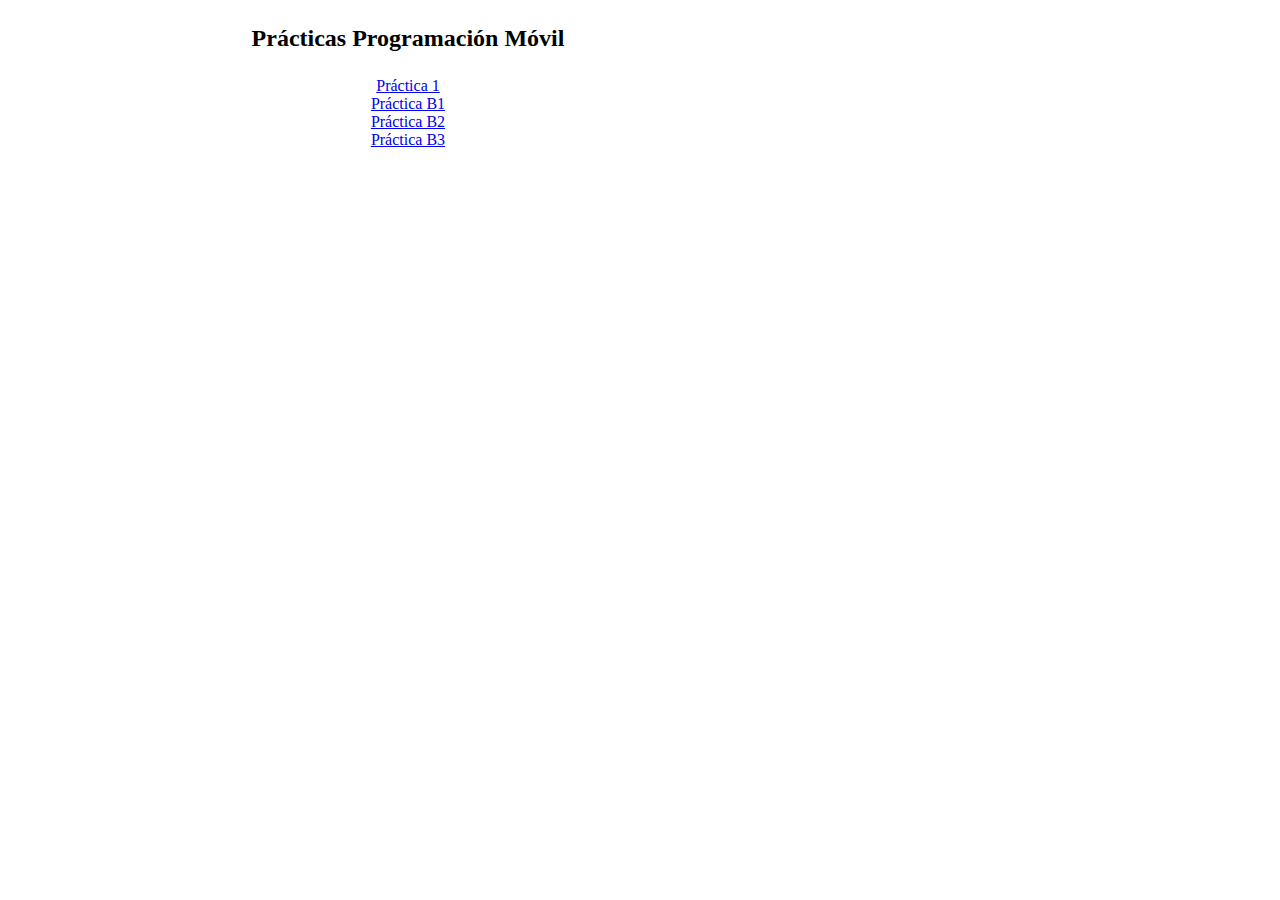
<file: index.html>
<!doctype html>
<html lang="en">

<head>
    <meta charset="utf-8">
    <meta name="viewport" content="width=device-width, initial-scale=1, shrink-to-fit=no">
    <link rel="stylesheet" href="https://cdn.jsdelivr.net/npm/bootstrap@4.2.1/dist/css/bootstrap.min.css"
        integrity="sha384-GJzZqFGwb1QTTN6wy59ffF1BuGJpLSa9DkKMp0DgiMDm4iYMj70gZWKYbI706tWS" crossorigin="anonymous">

    <title>Prácticas Programación Móvil</title>
</head>

<body>
    <div class="col">
        <div class="col-md-8 mx-auto" style="max-width: 50rem; margin-top: 25px; text-align: center;">
            <h2>Prácticas Programación Móvil</h2>
        </div>       
        <div class="col-md-8 mx-auto" style="max-width: 50rem; margin-top: 25px;">
            <div class="alert alert-primary" role="alert" style="text-align: center;">
                <a href="./practica_1/practica_1.html">Práctica 1</a>
            </div>
        </div>
        <div class="col-md-8 mx-auto" style="max-width: 50rem;">
            <div class="alert alert-primary" role="alert" style="text-align: center;">
                <a href="./practica_b1/practica_b1.html">Práctica B1</a>
            </div>
        </div>
        <div class="col-md-8 mx-auto" style="max-width: 50rem;">
            <div class="alert alert-primary" role="alert" style="text-align: center;">
                <a href="./practica_b2/practica_b2.html">Práctica B2</a>
            </div>
        </div>
        <div class="col-md-8 mx-auto" style="max-width: 50rem;">
            <div class="alert alert-primary" role="alert" style="text-align: center;">
                <a href="./practica_b3/practica_b3.html">Práctica B3</a>
            </div>
        </div>
    </div>
</body>

</html>
</file>
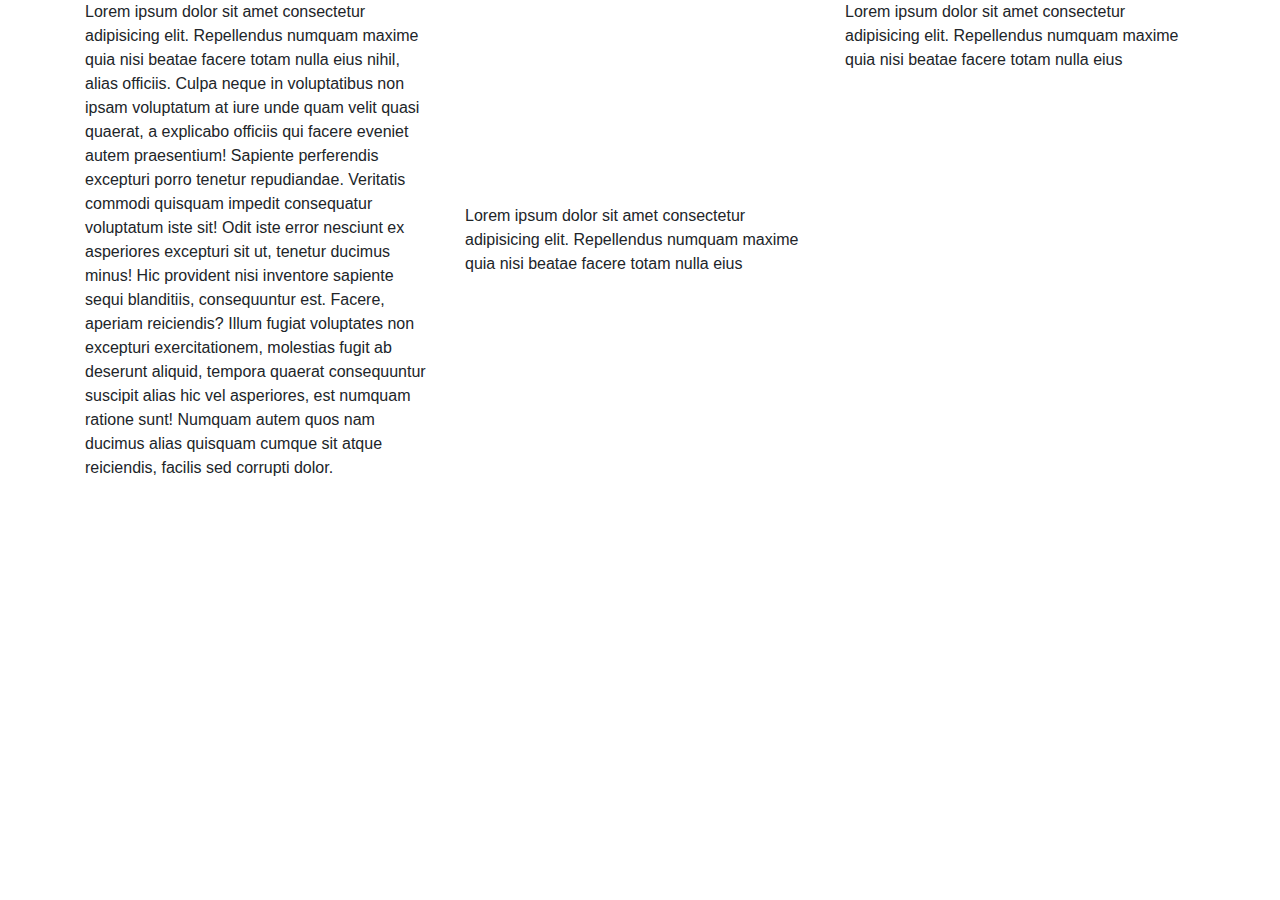
<file: practica_1/practica_1.html>
<!doctype html>
<html lang="en">

<head>
    <!-- Required meta tags -->
    <meta charset="utf-8">
    <meta name="viewport" content="width=device-width, initial-scale=1, shrink-to-fit=no">

    <!-- Bootstrap CSS -->
    <link rel="stylesheet" href="https://cdn.jsdelivr.net/npm/bootstrap@4.4.1/dist/css/bootstrap.min.css"
        integrity="sha384-Vkoo8x4CGsO3+Hhxv8T/Q5PaXtkKtu6ug5TOeNV6gBiFeWPGFN9MuhOf23Q9Ifjh" crossorigin="anonymous">

    <title>Hello, world!</title>
</head>

<body>
    <!-- <p>12 para tamaño completo</p> -->
    <div class="container">
        <div class="row">
            <div class="col-12 col-sm-6 col-md-4">
                <p>Lorem ipsum dolor sit amet consectetur adipisicing elit. Repellendus numquam maxime quia nisi beatae facere totam nulla eius nihil, alias officiis. Culpa neque in voluptatibus non ipsam voluptatum at iure unde quam velit quasi quaerat, a explicabo officiis qui facere eveniet autem praesentium! Sapiente perferendis excepturi porro tenetur repudiandae. Veritatis commodi quisquam impedit consequatur voluptatum iste sit! Odit iste error nesciunt ex asperiores excepturi sit ut, tenetur ducimus minus! Hic provident nisi inventore sapiente sequi blanditiis, consequuntur est. Facere, aperiam reiciendis? Illum fugiat voluptates non excepturi exercitationem, molestias fugit ab deserunt aliquid, tempora quaerat consequuntur suscipit alias hic vel asperiores, est numquam ratione sunt! Numquam autem quos nam ducimus alias quisquam cumque sit atque reiciendis, facilis sed corrupti dolor.</p>
            </div>
            <div class="col-12 col-sm-6 col-md-4 align-self-center">
                <p>Lorem ipsum dolor sit amet consectetur adipisicing elit. Repellendus numquam maxime quia nisi beatae facere totam nulla eius</p>
            </div>
            <div class="col-12 col-md-4 justify-content-center">
                <p>Lorem ipsum dolor sit amet consectetur adipisicing elit. Repellendus numquam maxime quia nisi beatae facere totam nulla eius</p>
            </div>
        </div>
    </div>
    <!-- Optional JavaScript -->
    <!-- jQuery first, then Popper.js, then Bootstrap JS -->
    <script src="https://code.jquery.com/jquery-3.4.1.slim.min.js"
        integrity="sha384-J6qa4849blE2+poT4WnyKhv5vZF5SrPo0iEjwBvKU7imGFAV0wwj1yYfoRSJoZ+n"
        crossorigin="anonymous"></script>
    <script src="https://cdn.jsdelivr.net/npm/popper.js@1.16.0/dist/umd/popper.min.js"
        integrity="sha384-Q6E9RHvbIyZFJoft+2mJbHaEWldlvI9IOYy5n3zV9zzTtmI3UksdQRVvoxMfooAo"
        crossorigin="anonymous"></script>
    <script src="https://cdn.jsdelivr.net/npm/bootstrap@4.4.1/dist/js/bootstrap.min.js"
        integrity="sha384-wfSDF2E50Y2D1uUdj0O3uMBJnjuUD4Ih7YwaYd1iqfktj0Uod8GCExl3Og8ifwB6"
        crossorigin="anonymous"></script>
</body>

</html>
</file>
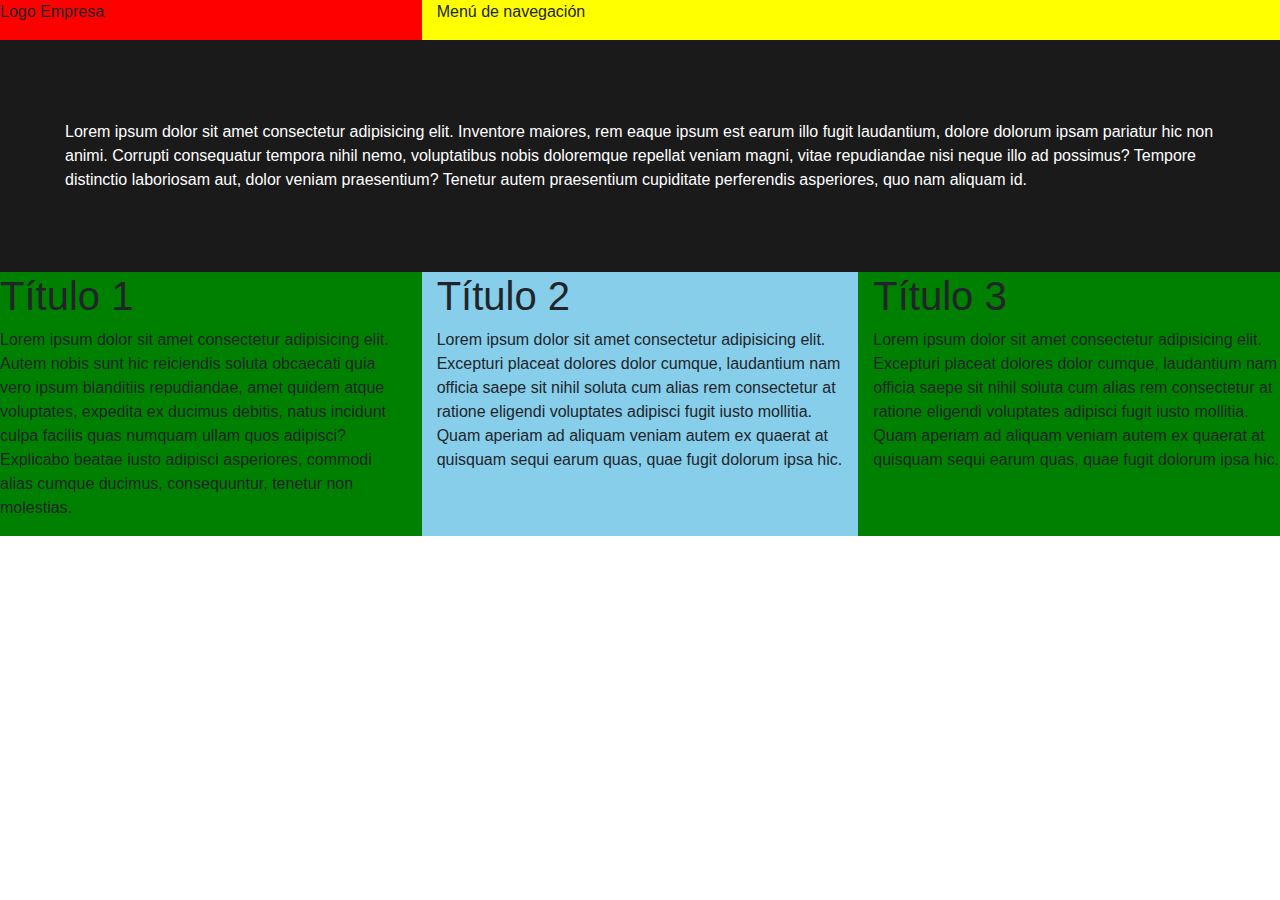
<file: practica_b1/practica_b1.html>
<!doctype html>
<html lang="en">

<head>
    <!-- Required meta tags -->
    <meta charset="utf-8">
    <meta name="viewport" content="width=device-width, initial-scale=1, shrink-to-fit=no">

    <!-- Bootstrap CSS -->
    <link rel="stylesheet" href="https://cdn.jsdelivr.net/npm/bootstrap@4.4.1/dist/css/bootstrap.min.css"
        integrity="sha384-Vkoo8x4CGsO3+Hhxv8T/Q5PaXtkKtu6ug5TOeNV6gBiFeWPGFN9MuhOf23Q9Ifjh" crossorigin="anonymous">
    <link rel="stylesheet" href="style.css">
    <title>Práctica_b1</title>
</head>

<body>
    <!-- <p>12 para tamaño completo</p> -->
    <div class="row">
        <div class="col-12 col-md-4 col-sm-6" id="logo">
            <p>Logo Empresa</p>
        </div>
        <div class="col-12 col-md-8 col-sm-6" id="nav_bar">
            <p>Menú de navegación</p>
        </div>
    </div>
    <div class="row">
        <div class="col" id="p1">
            Lorem ipsum dolor sit amet consectetur adipisicing elit. Inventore maiores, rem eaque ipsum est earum illo fugit laudantium, dolore dolorum ipsam pariatur hic non animi. Corrupti consequatur tempora nihil nemo, voluptatibus nobis doloremque repellat veniam magni, vitae repudiandae nisi neque illo ad possimus? Tempore distinctio laboriosam aut, dolor veniam praesentium? Tenetur autem praesentium cupiditate perferendis asperiores, quo nam aliquam id.
        </div>
    </div>
    <div class="row">
        <div class="col-12 col-md-4 col-sm-6" id="t1">
            <h1>
                Título 1
            </h1>
            <p>Lorem ipsum dolor sit amet consectetur adipisicing elit. Autem nobis sunt hic reiciendis soluta obcaecati quia vero ipsum blanditiis repudiandae, amet quidem atque voluptates, expedita ex ducimus debitis, natus incidunt culpa facilis quas numquam ullam quos adipisci? Explicabo beatae iusto adipisci asperiores, commodi alias cumque ducimus, consequuntur, tenetur non molestias.</p>
        </div>
        <div class="col-12 col-md-4 col-sm-6" id="t2">
            <h1>
                Título 2
            </h1>
            <p>
                Lorem ipsum dolor sit amet consectetur adipisicing elit. Excepturi placeat dolores dolor cumque, laudantium nam officia saepe sit nihil soluta cum alias rem consectetur at ratione eligendi voluptates adipisci fugit iusto mollitia. Quam aperiam ad aliquam veniam autem ex quaerat at quisquam sequi earum quas, quae fugit dolorum ipsa hic.
            </p>
        </div>
        <div class="col-12 col-md-4 col-sm-12" id="t1">
            <h1>
                Título 3
            </h1>
            <p>
                Lorem ipsum dolor sit amet consectetur adipisicing elit. Excepturi placeat dolores dolor cumque, laudantium nam officia saepe sit nihil soluta cum alias rem consectetur at ratione eligendi voluptates adipisci fugit iusto mollitia. Quam aperiam ad aliquam veniam autem ex quaerat at quisquam sequi earum quas, quae fugit dolorum ipsa hic.
            </p>
        </div>
    </div>
    <!-- Optional JavaScript -->
    <!-- jQuery first, then Popper.js, then Bootstrap JS -->
    <script src="https://code.jquery.com/jquery-3.4.1.slim.min.js"
        integrity="sha384-J6qa4849blE2+poT4WnyKhv5vZF5SrPo0iEjwBvKU7imGFAV0wwj1yYfoRSJoZ+n"
        crossorigin="anonymous"></script>
    <script src="https://cdn.jsdelivr.net/npm/popper.js@1.16.0/dist/umd/popper.min.js"
        integrity="sha384-Q6E9RHvbIyZFJoft+2mJbHaEWldlvI9IOYy5n3zV9zzTtmI3UksdQRVvoxMfooAo"
        crossorigin="anonymous"></script>
    <script src="https://cdn.jsdelivr.net/npm/bootstrap@4.4.1/dist/js/bootstrap.min.js"
        integrity="sha384-wfSDF2E50Y2D1uUdj0O3uMBJnjuUD4Ih7YwaYd1iqfktj0Uod8GCExl3Og8ifwB6"
        crossorigin="anonymous"></script>
</body>

</html>
</file>
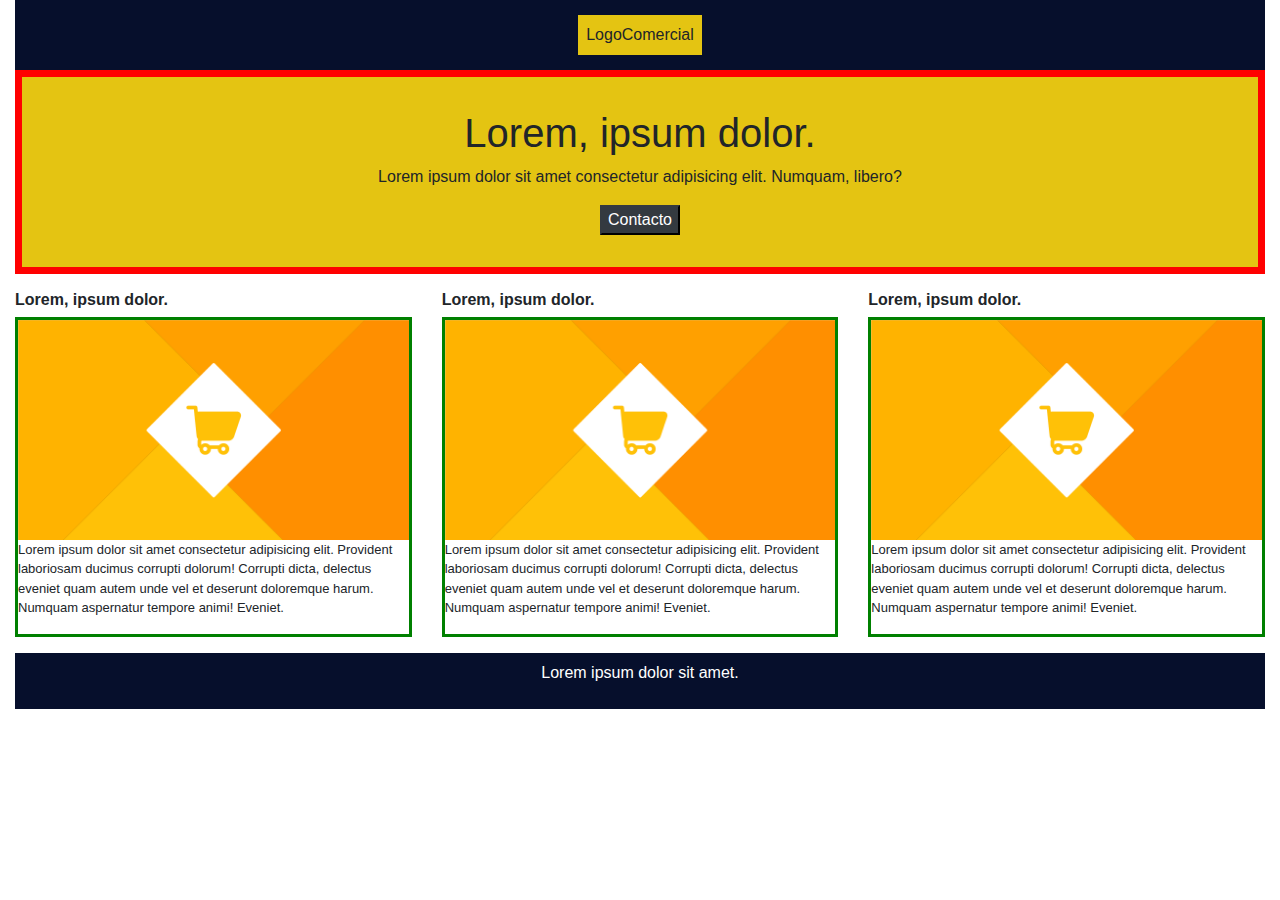
<file: practica_b2/practica_b2.html>
<!doctype html>
<html lang="en">

<head>
    <meta charset="utf-8">
    <meta name="viewport" content="width=device-width, initial-scale=1, shrink-to-fit=no">

    <!-- Bootstrap CSS -->
    <link rel="stylesheet" href="https://cdn.jsdelivr.net/npm/bootstrap@4.4.1/dist/css/bootstrap.min.css"
        integrity="sha384-Vkoo8x4CGsO3+Hhxv8T/Q5PaXtkKtu6ug5TOeNV6gBiFeWPGFN9MuhOf23Q9Ifjh" crossorigin="anonymous">
    <link rel="stylesheet" href="style.css">
    <title>Práctica_b1</title>
</head>

<body>

    <div class="col">
        <div class="container-top">
            <div class="col">
                <div class="container-logo">
                    LogoComercial
                </div>
            </div>
        </div> 
        <div class="container-yellow">
            <h1>Lorem, ipsum dolor.</h1>
            <p>Lorem ipsum dolor sit amet consectetur adipisicing elit. Numquam, libero?</p>
            <button class="btn-dark">Contacto</button>
        </div>
        <div class="row">
            <div class="col-12 col-sm-4" id="col-mid">
                <h6>Lorem, ipsum dolor.</h6>
                <div class="container-img">
                    <img src="./auto.png" alt="cart_image">
                    <p id="col-text">Lorem ipsum dolor sit amet consectetur adipisicing elit. Provident laboriosam ducimus corrupti dolorum! Corrupti dicta, delectus eveniet quam autem unde vel et deserunt doloremque harum. Numquam aspernatur tempore animi! Eveniet.</p>
                </div>
            </div>
            <div class="col-12 col-sm-4" id="col-mid">
                <h6>Lorem, ipsum dolor.</h6>
                <div class="container-img">
                    <img src="./auto.png" alt="cart_image">
                    <p id="col-text">Lorem ipsum dolor sit amet consectetur adipisicing elit. Provident laboriosam ducimus corrupti
                        dolorum! Corrupti dicta, delectus eveniet quam autem unde vel et deserunt doloremque harum. Numquam aspernatur
                        tempore animi! Eveniet.</p>
                </div>
            </div>
            <div class="col-12 col-sm-4" id="col-mid">
                <h6>Lorem, ipsum dolor.</h6>
                <div class="container-img">
                    <img src="./auto.png" alt="cart_image">
                    <p id="col-text">Lorem ipsum dolor sit amet consectetur adipisicing elit. Provident laboriosam ducimus corrupti
                        dolorum! Corrupti dicta, delectus eveniet quam autem unde vel et deserunt doloremque harum. Numquam aspernatur
                        tempore animi! Eveniet.</p>
                </div>
            </div>
        </div>
        <div class="container-footer">
            <p>Lorem ipsum dolor sit amet.</p>
        </div>
    </div>
</body>

</html>
</file>
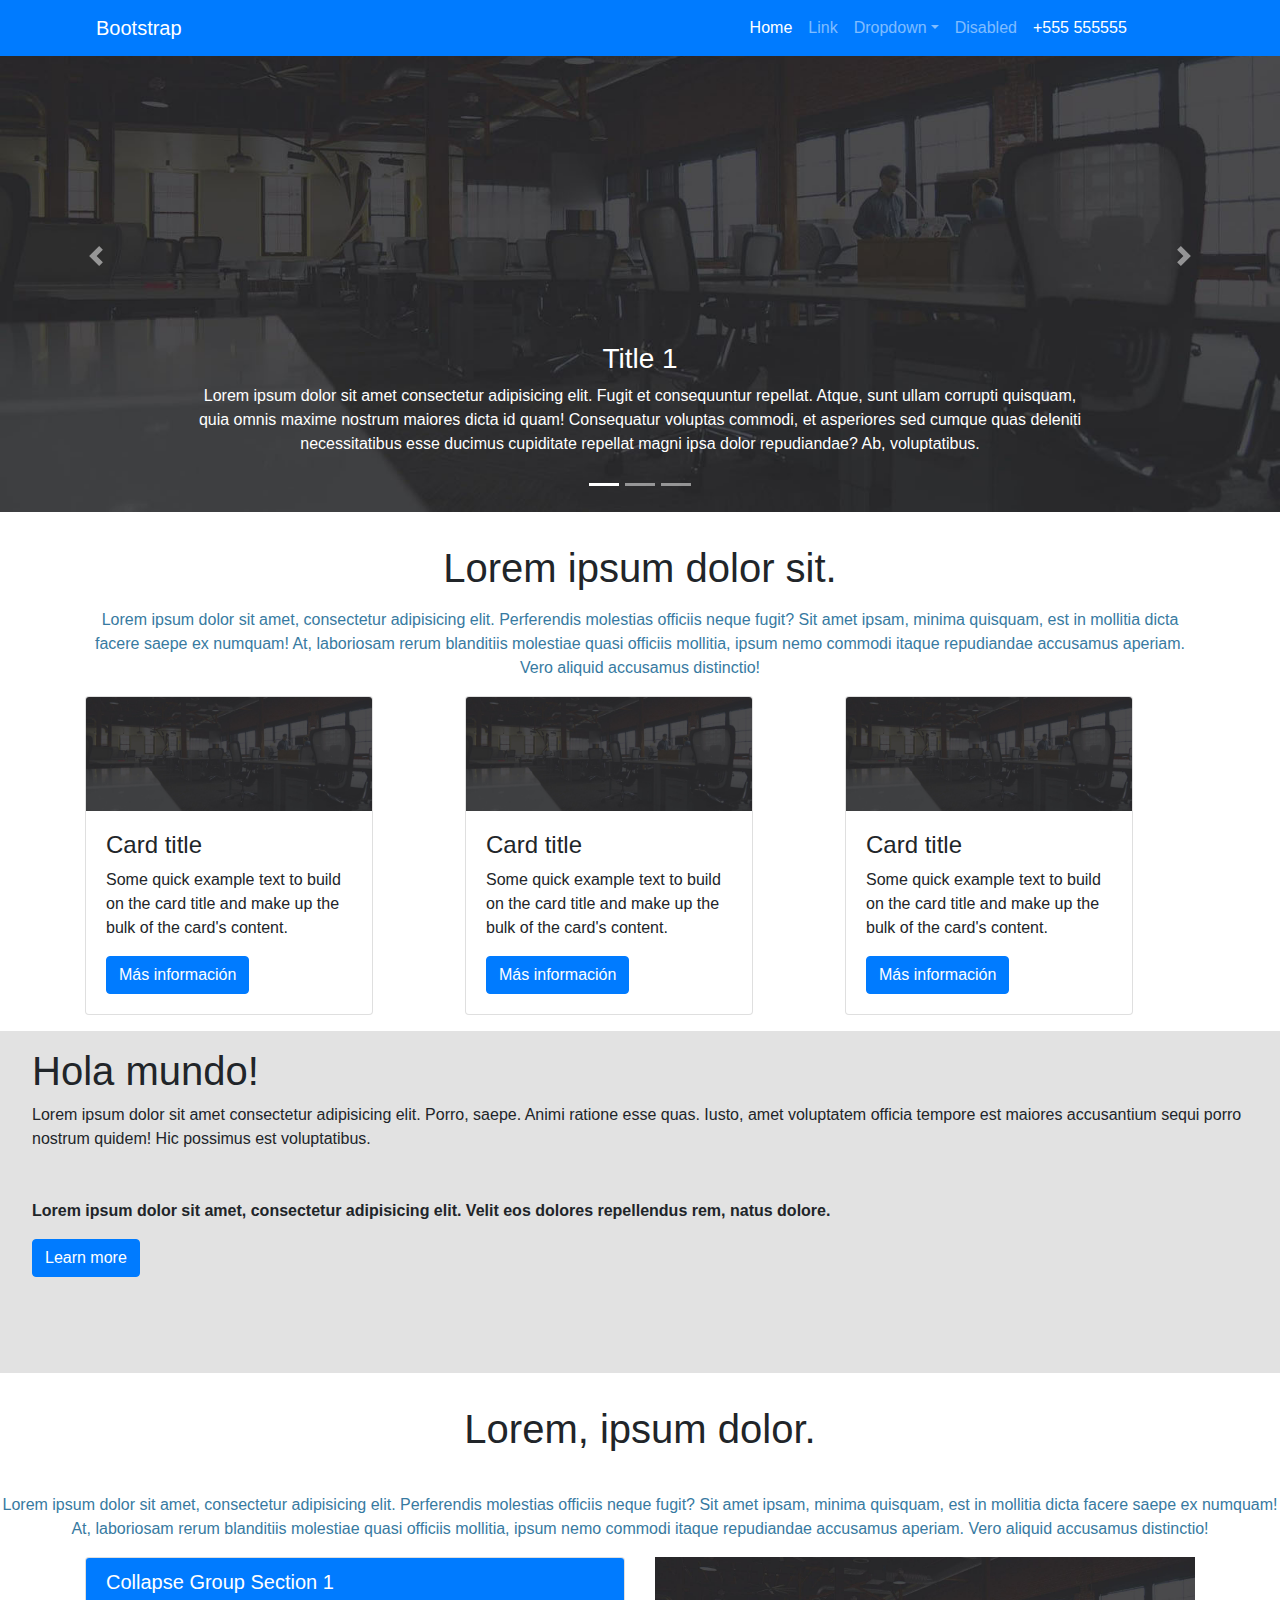
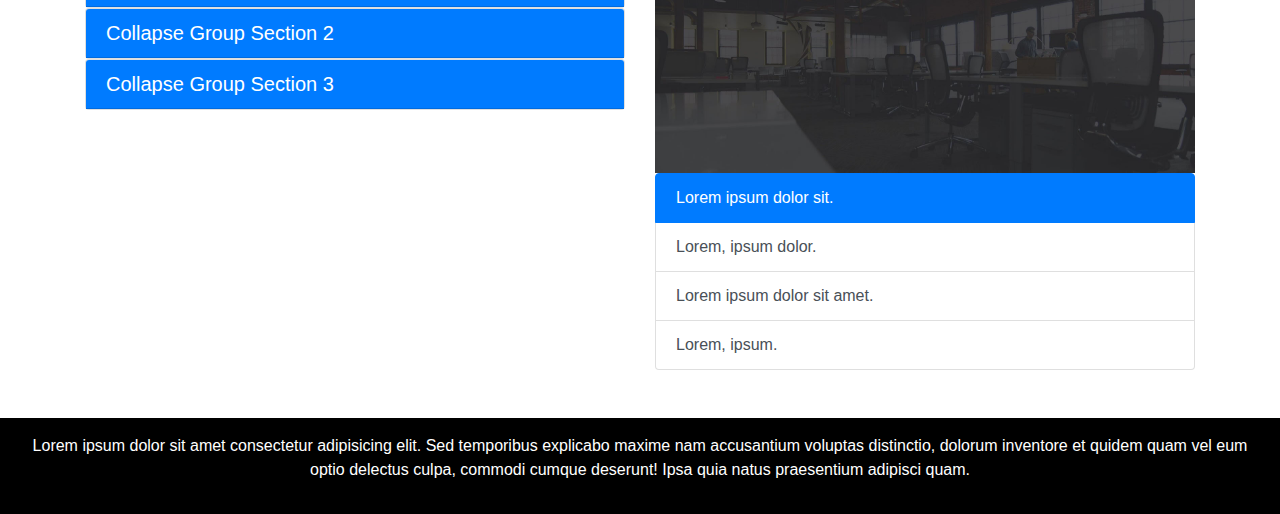
<file: practica_b3/practica_b3.html>
<!doctype html>
<html lang="en">
<head>
    <title>Práctica B3</title>
    <!-- Required meta tags -->
    <meta charset="utf-8">
    <meta name="viewport" content="width=device-width, initial-scale=1, shrink-to-fit=no">
    <link rel="stylesheet" href="style.css">
    <!-- Bootstrap CSS -->
    <link rel="stylesheet" href="https://stackpath.bootstrapcdn.com/bootstrap/4.3.1/css/bootstrap.min.css" integrity="sha384-ggOyR0iXCbMQv3Xipma34MD+dH/1fQ784/j6cY/iJTQUOhcWr7x9JvoRxT2MZw1T" crossorigin="anonymous">
</head>
    <body style="background-color: rgb(255, 255, 255);">
        <nav class="navbar fixed-top navbar-expand-sm navbar-dark justify-content-between" style="background-color: #007BFF;">
            <a id="brand_nav" class="navbar-brand" href="https://getbootstrap.com/">Bootstrap</a>
            <button class="navbar-toggler d-lg-none" type="button" data-toggle="collapse" data-target="#collapsibleNavId" aria-controls="collapsibleNavId"
                aria-expanded="false" aria-label="Toggle navigation"></button>
            <div class="collapse navbar-collapse" id="collapsibleNavId"> 
                    <ul class="navbar-nav mr-auto mt-2 mt-lg-0">
                        <div class="d-flex justify-content-end">
                            
                                <li class="nav-item active">
                                    <a class="nav-link" href="#">Home <span class="sr-only">(current)</span></a>
                                </li>                       
                                <li class="nav-item">
                                    <a class="nav-link" href="#">Link</a>
                                </li>
                            <li class="nav-item dropdown">
                                <a class="nav-link dropdown-toggle" href="#" id="dropdownId" data-toggle="dropdown" aria-haspopup="true"
                                    aria-expanded="false">Dropdown</a>
                                <div class="dropdown-menu" aria-labelledby="dropdownId">
                                    <a class="dropdown-item" href="#">About us</a>
                                    <a class="dropdown-item" href="#">About you</a>
                                </div>
                            </li>
                            <li class="nav-item">
                                <a class="nav-link" href="#">Disabled</a>
                            </li>
                            <li class="nav-item active">
                                <a class="nav-link" href="#">+555 555555</a>
                            </li>
                        </div>
                    </ul>                                     
            </div>
        </nav>
        <div id="carouselMain" class="carousel slide" data-ride="carousel">
            <ol class="carousel-indicators">
                <li data-target="#carouselMain" data-slide-to="0" class="active"></li>
                <li data-target="#carouselMain" data-slide-to="1"></li>
                <li data-target="#carouselMain" data-slide-to="2"></li>
            </ol>
            <div class="carousel-inner" role="listbox">
                <div class="carousel-item active">
                    <img src="./src/slide1.jpg" data-src="holder.js/900x500/auto/#777:#555/text:First slide" alt="First slide">
                    <div class="carousel-caption d-none d-md-block">
                        <h3>Title 1</h3>
                        <p>Lorem ipsum dolor sit amet consectetur adipisicing elit. Fugit et consequuntur repellat. Atque, sunt ullam corrupti quisquam, quia omnis maxime nostrum maiores dicta id quam! Consequatur voluptas commodi, et asperiores sed cumque quas deleniti necessitatibus esse ducimus cupiditate repellat magni ipsa dolor repudiandae? Ab, voluptatibus.</p>
                    </div>
                </div>
                <div class="carousel-item">
                    <img src="./src/slide2.jpg"  data-src="holder.js/900x500/auto/#666:#444/text:Second slide" alt="Second slide">
                    <div class="carousel-caption d-none d-md-block">
                        <h3>Title 2</h3>
                        <p>Lorem ipsum dolor sit amet consectetur adipisicing elit. Beatae nisi velit quo quod, labore architecto explicabo alias sunt blanditiis. Asperiores consequatur rerum itaque dicta possimus odit, non deleniti magni explicabo suscipit eius error repellat cupiditate quae similique porro voluptates. Dolore?</p>
                    </div>
                </div>
                <div class="carousel-item">
                    <img src="./src/slide3.jpg"  data-src="holder.js/900x500/auto/#666:#444/text:Third slide" alt="Third slide">
                    <div class="carousel-caption d-none d-md-block">
                        <h3>Title 3</h3>
                        <p>Lorem ipsum, dolor sit amet consectetur adipisicing elit. Praesentium magnam aliquam consequatur eveniet, enim sit. Quidem architecto, libero reiciendis ducimus officiis asperiores aliquam omnis quisquam rem sit assumenda consequuntur cum. Quo, vel? Laboriosam, eligendi? Illum.</p>
                    </div>
                </div>
            </div>
            <a class="carousel-control-prev" href="#carouselMain" role="button" data-slide="prev">
                <span class="carousel-control-prev-icon" aria-hidden="true"></span>
                <span class="sr-only">Previous</span>
            </a>
            <a class="carousel-control-next" href="#carouselMain" role="button" data-slide="next">
                <span class="carousel-control-next-icon" aria-hidden="true"></span>
                <span class="sr-only">Next</span>
            </a>
        </div>
        <h1 id="heading-1">Lorem ipsum dolor sit.</h1>
        <div class="container">
            <article id="art_1">Lorem ipsum dolor sit amet, consectetur adipisicing elit. Perferendis molestias officiis neque
                fugit? Sit amet ipsam, minima quisquam, est in mollitia dicta facere saepe ex numquam! At, laboriosam rerum
                blanditiis molestiae quasi officiis mollitia, ipsum nemo commodi itaque repudiandae accusamus aperiam. Vero aliquid
                accusamus distinctio!</article>
        </div>
        <div class="container">
            <div class="row">
                <div class="col">
                    <div class="card" style="width: 18rem;">
                        <img src="./src/slide1.jpg" class="card-img-top" alt="...">
                        <div class="card-body">
                            <h4>Card title</h4>
                            <p class="card-text">Some quick example text to build on the card title and make up the bulk of the
                                card's
                                content.</p>
                            <a href="#" class="btn btn-primary">Más información</a>
                        </div>
                    </div>
                </div>
                <div class="col">
                    <div class="card" style="width: 18rem;">
                        <img src="./src/slide1.jpg" class="card-img-top" alt="...">
                        <div class="card-body">
                            <h4>Card title</h4>
                            <p class="card-text">Some quick example text to build on the card title and make up the bulk of the
                                card's
                                content.</p>
                            <a href="#" class="btn btn-primary">Más información</a>
                        </div>
                    </div>
                </div>
                <div class="col">
                    <div class="card" style="width: 18rem;">
                        <img src="./src/slide1.jpg" class="card-img-top" alt="...">
                        <div class="card-body">
                            <h4>Card title</h4>
                            <p class="card-text">Some quick example text to build on the card title and make up the bulk of the
                                card's
                                content.</p>
                            <a href="#" class="btn btn-primary">Más información</a>
                        </div>
                    </div>
                </div>
            </div>
        </div>       
        <div id="gray_cont">
            <h1>Hola mundo!</h1>
            <p id="second_p">Lorem ipsum dolor sit amet consectetur adipisicing elit. Porro, saepe. Animi ratione esse quas. Iusto, amet voluptatem officia tempore est maiores accusantium sequi porro nostrum quidem! Hic possimus est voluptatibus.</p>
            <p style="font-weight: bold;">Lorem ipsum dolor sit amet, consectetur adipisicing elit. Velit eos dolores repellendus rem, natus dolore.</p>
            <button type="button" name="" id="" class="btn btn-primary" btn-lg btn-block">Learn more</button>
        </div>
        <div id="bottom_cont">
            <h1 id="bottom_head">Lorem, ipsum dolor.</h1>
            <article id="art_1">Lorem ipsum dolor sit amet, consectetur adipisicing elit. Perferendis molestias officiis neque
                fugit? Sit amet ipsam, minima quisquam, est in mollitia dicta facere saepe ex numquam! At, laboriosam rerum
                blanditiis molestiae quasi officiis mollitia, ipsum nemo commodi itaque repudiandae accusamus aperiam. Vero aliquid
                accusamus distinctio!</article>
        </div>
        <div class="container">
            <div class="row">
                <div class="col">
                    <div id="accordianId" role="tablist" aria-multiselectable="true">
                        <div class="card">
                            <div id="collapse_h" class="card-header" role="tab" id="section1HeaderId">
                                <h5 class="mb-0">
                                    <a id="coll_a" data-toggle="collapse" data-parent="#accordianId" href="#section1ContentId" aria-expanded="true" aria-controls="section1ContentId">
                            Collapse Group Section 1
                            </a>
                                </h5>
                            </div>
                            <div id="section1ContentId" class="collapse in" role="tabpanel" aria-labelledby="section1HeaderId">
                                <div class="card-body">
                                    Lorem ipsum dolor sit amet consectetur adipisicing elit. Fugit culpa odit corporis aut quia voluptatibus voluptatem eius! Veritatis, at hic. Sapiente rem deleniti consequatur, quia quisquam fugit magni corrupti et consequuntur non nam dolor neque cum libero asperiores facere, tempora laboriosam officiis distinctio itaque ducimus? A ab deleniti nisi quod?                                </div>
                            </div>
                        </div>
                        <div class="card">
                            <div id="collapse_h" class="card-header" role="tab" id="section2HeaderId">
                                <h5 class="mb-0">
                                    <a id="coll_a" data-toggle="collapse" data-parent="#accordianId" href="#section2ContentId" aria-expanded="true" aria-controls="section2ContentId">
                            Collapse Group Section 2
                            </a>
                                </h5>
                            </div>
                            <div id="section2ContentId" class="collapse in" role="tabpanel" aria-labelledby="section2HeaderId">
                                <div class="card-body">
                                    Lorem ipsum, dolor sit amet consectetur adipisicing elit. Accusamus, aperiam nisi quidem architecto provident similique temporibus quam cumque voluptatum, itaque tenetur maiores! Amet ex error maxime hic tempora dolorum non!
                                </div>
                            </div>
                        </div>
                        <div class="card">
                            <div id="collapse_h" class="card-header" role="tab" id="section3HeaderId">
                                <h5 class="mb-0">
                                    <a id="coll_a" data-toggle="collapse" data-parent="#accordianId" href="#section3ContentId" aria-expanded="true"
                                        aria-controls="section3ContentId">
                                        Collapse Group Section 3
                                    </a>
                                </h5>
                            </div>
                            <div id="section3ContentId" class="collapse in" role="tabpanel" aria-labelledby="section3HeaderId">
                                <div class="card-body">
                                    Lorem ipsum, dolor sit amet consectetur adipisicing elit. Accusamus, aperiam nisi quidem architecto
                                    provident similique temporibus quam cumque voluptatum, itaque tenetur maiores! Amet ex error maxime hic
                                    tempora dolorum non!
                                </div>
                            </div>
                        </div>
                    </div>
                </div>
                    <div class="col-6">  
                            <img id="bottom_img" src="./src/slide1.jpg" alt="imagen_1">
                        <div class="list-group" id="list-tab" role="tablist">
                            <a class="list-group-item list-group-item-action active" id="list-home-list" data-toggle="list"
                                href="#list-home" role="tab" aria-controls="home">Lorem ipsum dolor sit.</a>
                            <a id="active_item" class="list-group-item list-group-item-action" id="list-profile-list" data-toggle="list"
                                href="#list-profile" role="tab" aria-controls="profile">Lorem, ipsum dolor.</a>
                            <a id="active_item" class="list-group-item list-group-item-action" id="list-messages-list" data-toggle="list"
                                href="#list-messages" role="tab" aria-controls="messages">Lorem ipsum dolor sit amet.</a>
                            <a id="active_item" class="list-group-item list-group-item-action" id="list-settings-list" data-toggle="list"
                                href="#list-settings" role="tab" aria-controls="settings">Lorem, ipsum.</a>
                    </div>              
                </div>
            </div>
        </div>
        <div id="footer">
            <p>Lorem ipsum dolor sit amet consectetur adipisicing elit. Sed temporibus explicabo maxime nam accusantium voluptas distinctio, dolorum inventore et quidem quam vel eum optio delectus culpa, commodi cumque deserunt! Ipsa quia natus praesentium adipisci quam.</p>
        </div>
        <script src="https://code.jquery.com/jquery-3.4.1.slim.min.js"
            integrity="sha384-J6qa4849blE2+poT4WnyKhv5vZF5SrPo0iEjwBvKU7imGFAV0wwj1yYfoRSJoZ+n"
            crossorigin="anonymous"></script>
        <script src="https://cdn.jsdelivr.net/npm/popper.js@1.16.0/dist/umd/popper.min.js"
            integrity="sha384-Q6E9RHvbIyZFJoft+2mJbHaEWldlvI9IOYy5n3zV9zzTtmI3UksdQRVvoxMfooAo"
            crossorigin="anonymous"></script>
        <script src="https://cdn.jsdelivr.net/npm/bootstrap@4.4.1/dist/js/bootstrap.min.js"
            integrity="sha384-wfSDF2E50Y2D1uUdj0O3uMBJnjuUD4Ih7YwaYd1iqfktj0Uod8GCExl3Og8ifwB6"
            crossorigin="anonymous"></script>
    </body>
</html>
</file>
<file: practica_b1/style.css>
#logo {
    background-color: red;
}

#nav_bar{
    background-color: yellow;
}

#p1 {
    background-color: rgb(26, 26, 26);
    color: white;
    padding: 5rem;
}

#t1 {
    background-color: green;
}

#t2 {
    background-color: skyblue;
}
</file>
<file: practica_b2/style.css>
.col{
    text-align: center;
}

.container-top {
    background-color: rgb(6, 15, 44);
    padding: 15px;
    text-align: center;
}

.container-logo {
    background-color: rgb(228, 196, 18);
    text-align: center;
    width: fit-content;
    padding: 8px;
    margin-left: auto;
    margin-right: auto;
}

.container-yellow {
    background-color: rgb(228, 196, 18);
    border-color: red;
    border-style: solid;
    border-width: 7px;
    padding: 2rem;
}

#col-mid {
    text-align: start;
    margin-top: 1rem;
}

.container-img {
    border-style: solid;
    border-color: green;
}

h6 {
    font-weight: 600;
}

img {
    display: block;
    margin-left: auto;
    margin-right: auto;
    width: 100%;
}

#col-text {
    font-size: small;
}

.container-footer {
    background-color: rgb(6, 15, 44);
    padding: 8px;
    text-align: center;
    color: white;
    margin-top: 1rem;
}
</file>
<file: practica_b3/style.css>
img {
    width: 100%;
}

#heading-1 {
    margin-top: 2rem;
    margin-bottom: 1rem;
    text-align: center;
}

#brand_nav {
    margin-left: 5rem;
    margin-right: 35rem;
}

#art_1 {
    text-align: center;
    color: rgb(55, 122, 161);
    text-justify: distribute;
    margin-bottom: 1rem;
}

#gray_cont {
    margin-top: 1rem;
    background-color: rgb(226, 226, 226);
    width: 100%;
    padding: 1rem;
    padding-left: 2rem;
    padding-right: 2rem;
    padding-bottom: 6rem;
}

#second_p {
    margin-bottom: 3rem;
}

#bottom_cont {
    text-align: center;
}

#bottom_head {
    padding-top: 2rem;
    padding-bottom: 2rem;
}

#collapse_h {
    background-color: #007BFF;
}

#coll_a {
    color: white;
}

#bottom_img{
    width: 100%;
}

#footer {
    background-color: black;
    color: white;
    text-align: center;
    margin-top: 3rem;
    padding: 1rem;
}
</file>
